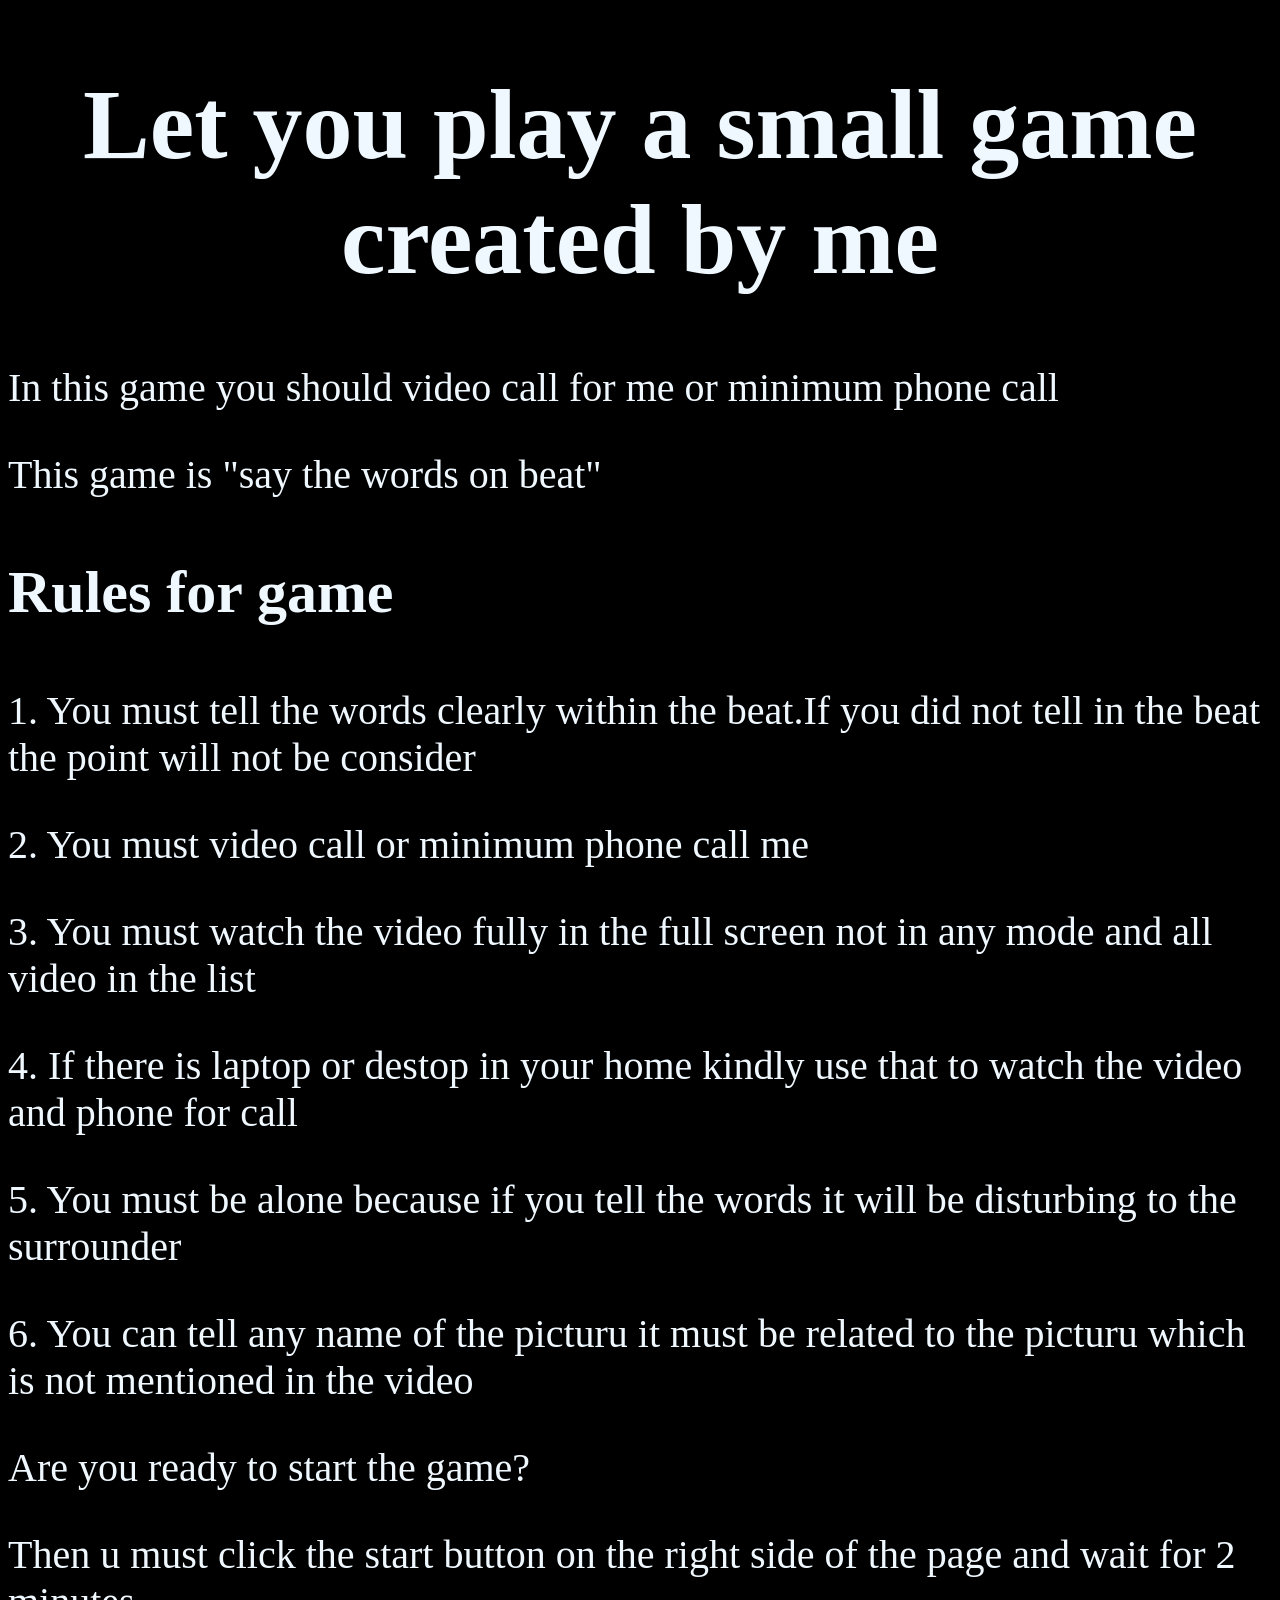
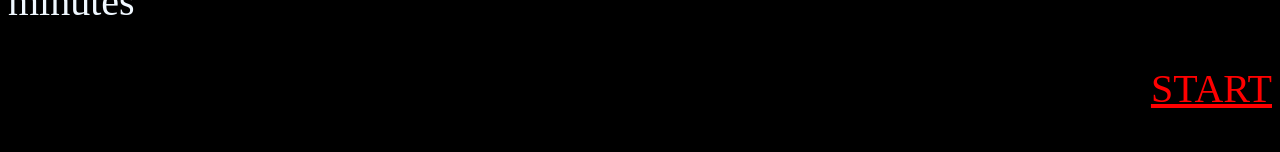
<file: index.html>
<!DOCTYPE html>
<html lang="en">
    <head>
        <META charset="UTF-8">
        
        <title> GAME FOR YOU </title>
        <meta name="author" content="dhuddu">
        <meta name="description" content="subbcribe to dhuddu">
        <link rel="icon" href="images.png" type="image/x-icon">
        
        <link rel="stylesheet" href="main.css"
        type="text/css">
    </head>
    <body style="background-color: black; color: aliceblue;">
   <h1 style="text-align: center; font-size: 100px;""><b>Let you play a small game created by me </b></h1>
        <p style="font-size: 40px;">In this game you should video call for me or minimum phone call </p> 
        <p style="font-size: 40px;">This game is "say the words on beat"  </p>
        <p style="font-size: 60px;"><b> Rules for game</b></p> 
        <p style="font-size: 40px;">1. You must tell the words clearly within the beat.If you did not tell in the beat the point will not be consider </p> 
        <p style="font-size: 40px;">2. You must video call or minimum phone call me </p> 
        <p style="font-size: 40px;">3. You must watch the video fully in the full screen not in any mode and all video in the list </p> 
        <p style="font-size: 40px;">4. If there is laptop or destop in your home kindly use that to watch the video and phone for call </p> 
        <p style="font-size: 40px;">5. You must be alone because if you tell the words it will be disturbing to the surrounder </p>
        <p style="font-size: 40px;">6. You can tell any name of the picturu it must be related to the picturu which is not mentioned in the video </p>
        <p style="font-size: 40px;">Are you ready to start the game? </p>  
        <p style="font-size: 40px;">Then u must click the start button on the right side of the page and wait for 2 minutes  </p> 
        <a style="font-size: 40px;  color: red;" href="aboutme.html"><p style="text-align: right;">START</p></a>
    </body>

</html>
</file>
<file: main.css>
html
{font-size: 22px;}
body{background-color: green;
color: yellow;
}

table, tr, th, td, caption{
    border: 1px solid #eee;
font-family: 'Courier New', Courier, monospace;border-collapse: collapse;
padding: 0.5rem;
}
</file>
